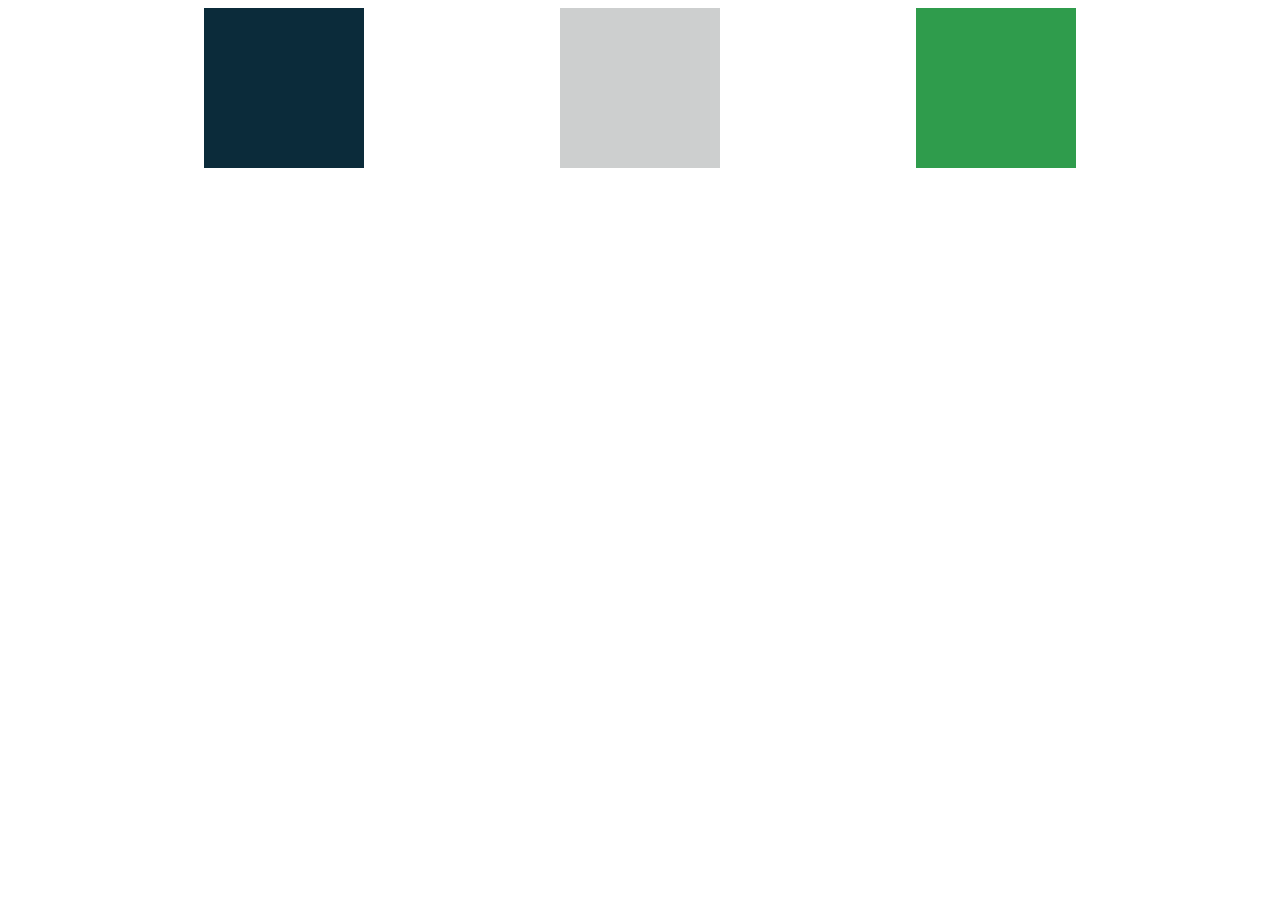
<file: m2u1/index.html>
<!DOCTYPE html>
<html lang="en">
<head>
    <meta charset="UTF-8">
    <meta http-equiv="X-UA-Compatible" content="IE=edge">
    <meta name="viewport" content="width=device-width, initial-scale=1.0">
    <title>Document</title>
    <link rel="stylesheet" href="styles.css">
    
</head>
<body id="body">
    
    <div class="container">
        <div id="item1"></div>
        <div id="item2"></div>
        <div id="item3"></div>
    </div>

    <script type="text/javascript" src="javascript.js"></script>
</body>
</html>
</file>
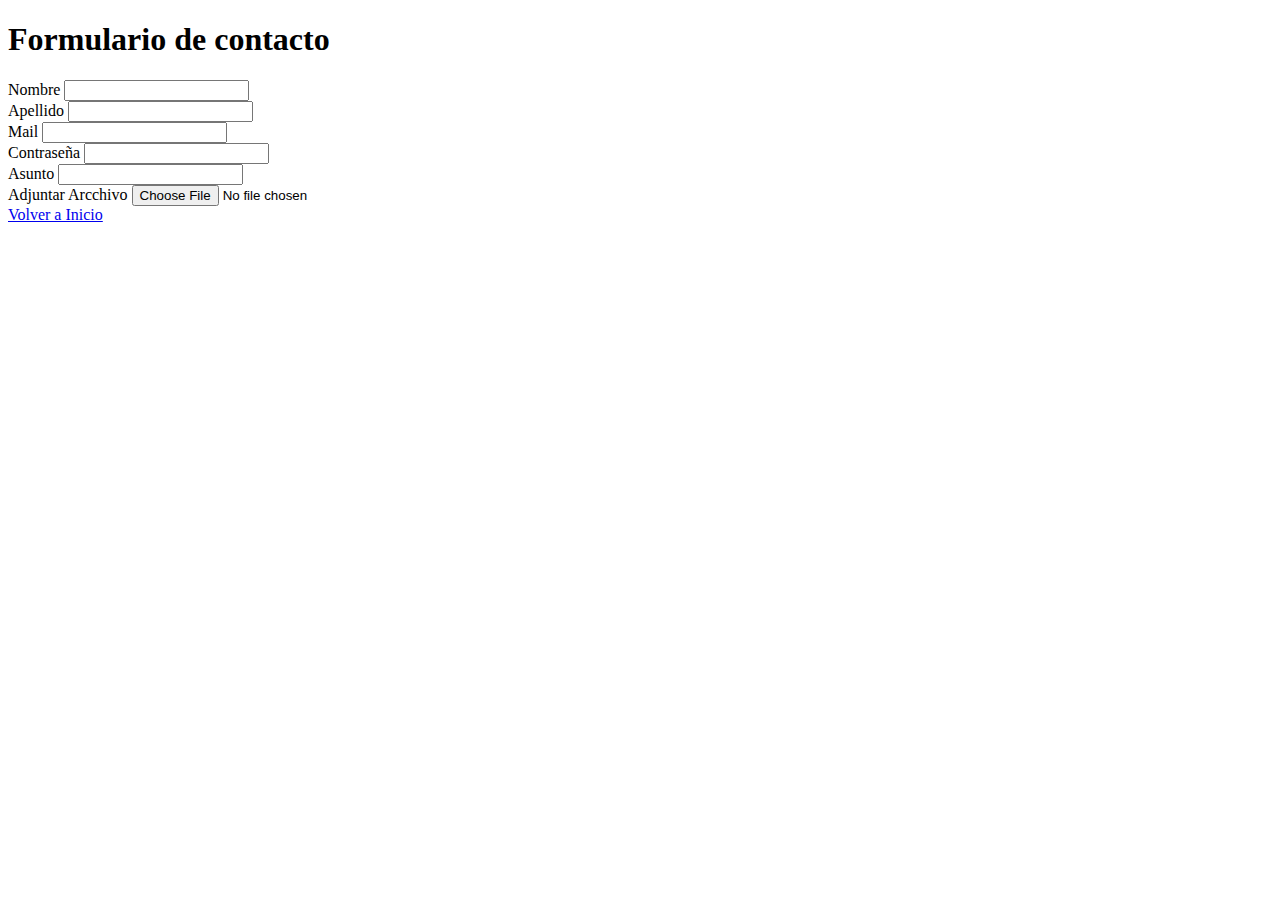
<file: form.html>
<!DOCTYPE html>
<html lang="en">
<head>
    <meta charset="UTF-8">
    <meta http-equiv="X-UA-Compatible" content="IE=edge">
    <meta name="viewport" content="width=device-width, initial-scale=1.0">
    <title>Formulario de contacto</title>
</head>
<body>
    <h1>Formulario de contacto</h1>
    <form action="">
        <label for="nombre">Nombre</label>
        <input type="text" name="nombre" id="nombre">
        <br>
        <label for="apellido">Apellido</label>
        <input type="text" name="apellido" id="Apellido">
        <br>
        <label for="contact">Mail</label>
        <input type="mail" name="mail" id="mail">
        <br>
        <label for="pass">Contraseña</label>
        <input type="password" name="pass" id="pass">
        <br>
        <label for="asunto">Asunto</label>
        <input type="text" name="asunto" id="asunto">
        <br>
        <label for="adjuntararchivo">Adjuntar Arcchivo</label>
        <input type="file" name="adjuntararchivo" id="adjuntararchivo">
    </form>
    <footer>
        <a href="/m1u1/cvlucasjuarez.html">Volver a Inicio</a>
    </footer>
    
</body>
</html>
</file>
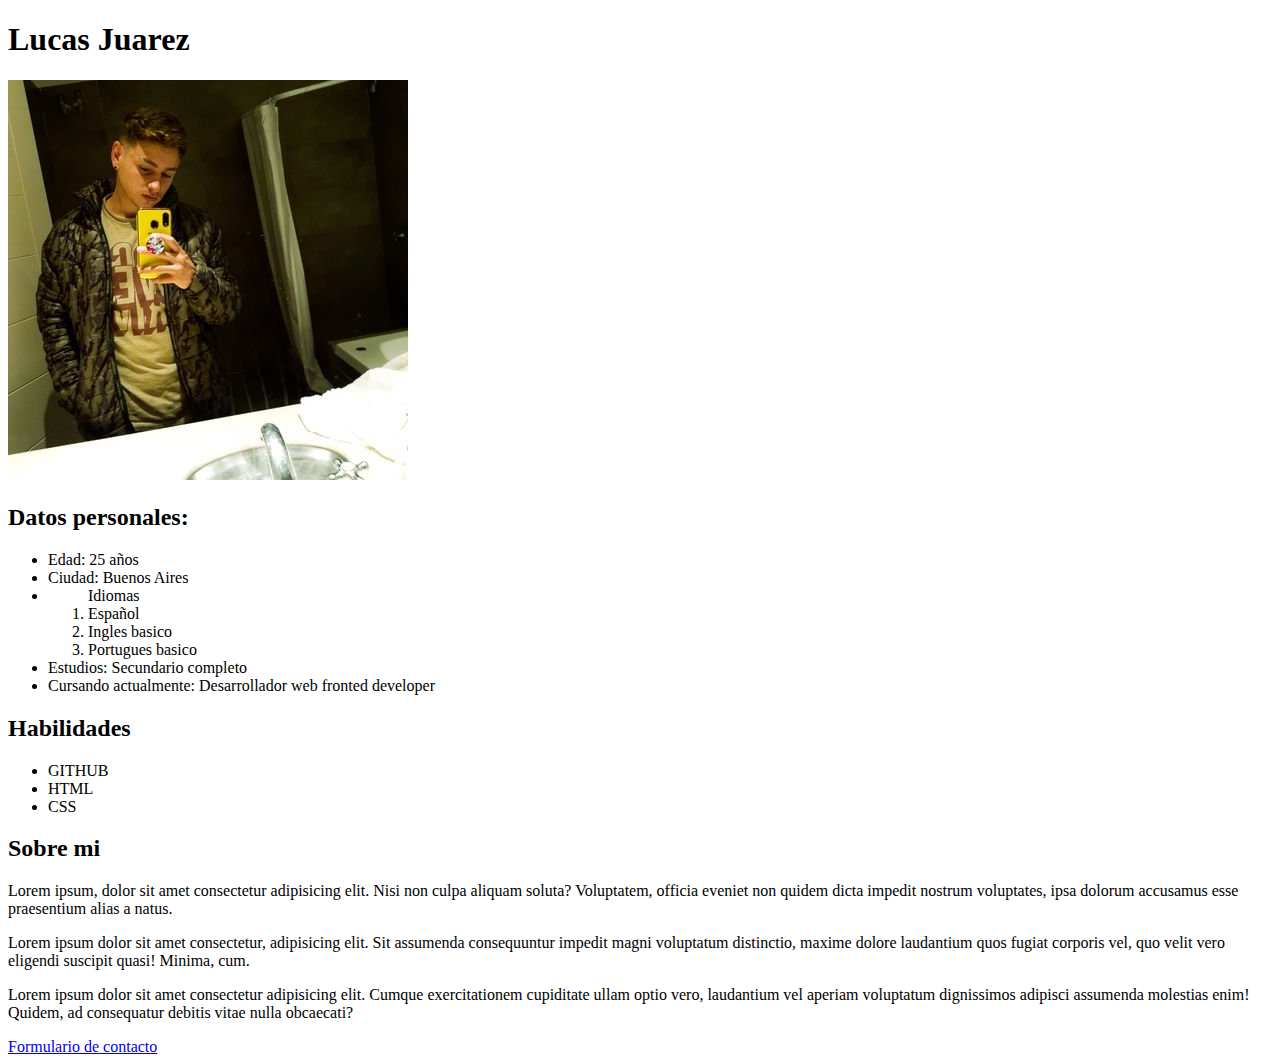
<file: m1u1/cvlucasjuarez.html>
<!DOCTYPE html>
<html lang="en">
<head>
    <meta charset="UTF-8">
    <meta http-equiv="X-UA-Compatible" content="IE=edge">
    <meta name="viewport" content="width=device-width, initial-scale=1.0">
    <title>CV Lucas Juarez</title>
</head>
<body>
    <header>
    <h1>Lucas Juarez</h1>
    <img src="/m1u1/imgcv.jpg" alt="Foto de perfil">
    </header>
    <section>
        <h2>Datos personales:</h2>
        <ul>
            <li>Edad: 25 años</li>
            <li>Ciudad: Buenos Aires</li>
            <li>
                <ol>Idiomas
                    <li>Español</li>
                    <li>Ingles basico</li>
                    <li>Portugues basico</li>
                </ol>
            </li>
            <li>Estudios: Secundario completo</li>
            <li>Cursando actualmente: Desarrollador web fronted developer</li>
    </section>
    <section>
        <h2>Habilidades</h2>
        <ul>
            <li>GITHUB</li>
            <li>HTML</li>
            <li>CSS</li>
        </ul>
    </section>
    <section>
        <h2>Sobre mi</h2>
        <p>Lorem ipsum, dolor sit amet consectetur adipisicing elit. Nisi non culpa aliquam soluta? Voluptatem, officia eveniet non quidem dicta impedit nostrum voluptates, ipsa dolorum accusamus esse praesentium alias a natus.</p>
        <p>Lorem ipsum dolor sit amet consectetur, adipisicing elit. Sit assumenda consequuntur impedit magni voluptatum distinctio, maxime dolore laudantium quos fugiat corporis vel, quo velit vero eligendi suscipit quasi! Minima, cum.</p>
        <p>Lorem ipsum dolor sit amet consectetur adipisicing elit. Cumque exercitationem cupiditate ullam optio vero, laudantium vel aperiam voluptatum dignissimos adipisci assumenda molestias enim! Quidem, ad consequatur debitis vitae nulla obcaecati?</p>
    </section>
    <footer>
        <a href="/m1u1/form.html" target="_blank">Formulario de contacto</a>
    </footer>

</body>
</html>
</file>
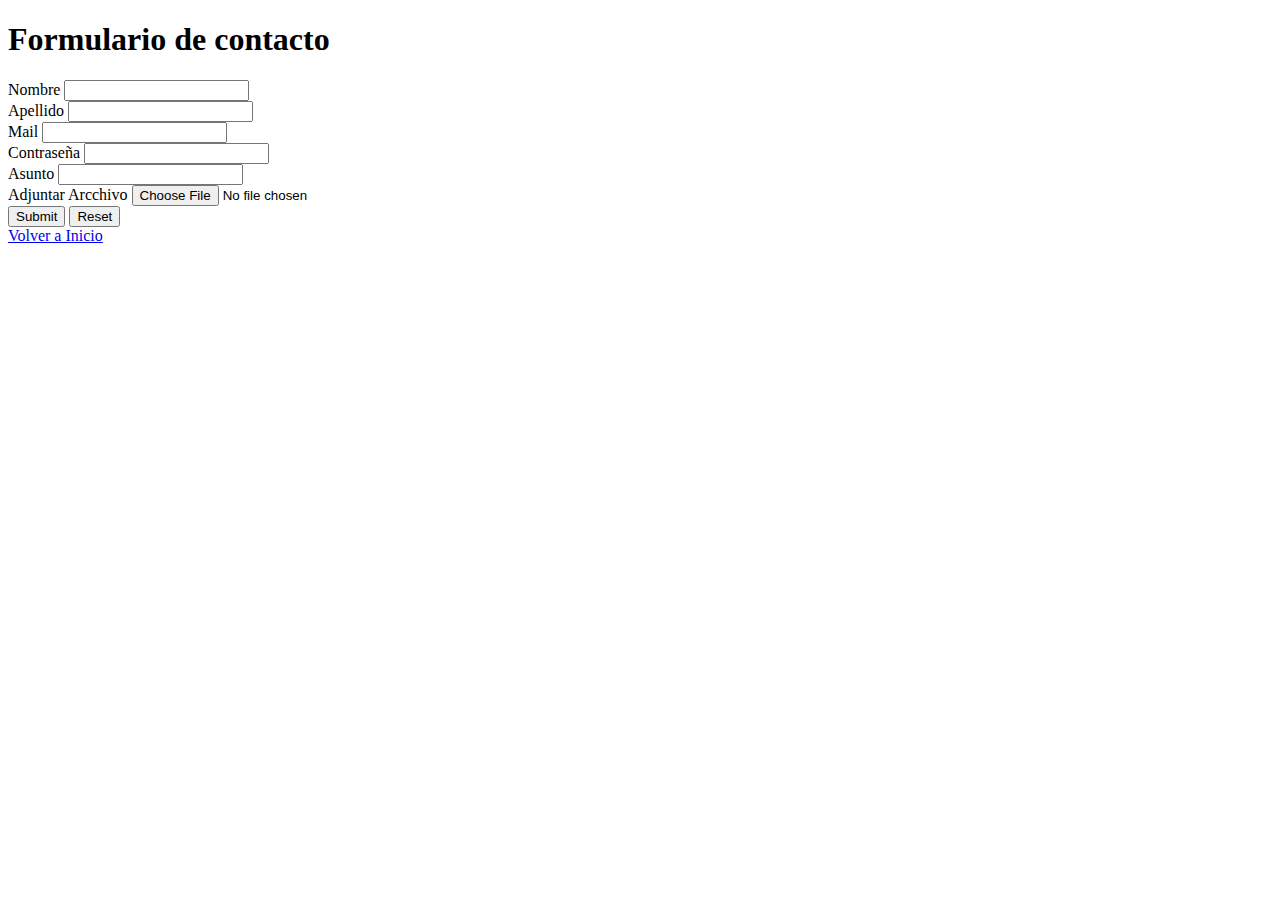
<file: m1u1/form.html>
<!DOCTYPE html>
<html lang="en">
<head>
    <meta charset="UTF-8">
    <meta http-equiv="X-UA-Compatible" content="IE=edge">
    <meta name="viewport" content="width=device-width, initial-scale=1.0">
    <title>Formulario de contacto</title>
</head>
<body>
    <h1>Formulario de contacto</h1>
    <form action="">
        <label for="nombre">Nombre</label>
        <input type="text" name="nombre" id="nombre">
        <br>
        <label for="apellido">Apellido</label>
        <input type="text" name="apellido" id="Apellido">
        <br>
        <label for="contact">Mail</label>
        <input type="mail" name="mail" id="mail">
        <br>
        <label for="pass">Contraseña</label>
        <input type="password" name="pass" id="pass">
        <br>
        <label for="asunto">Asunto</label>
        <input type="text" name="asunto" id="asunto">
        <br>
        <label for="adjuntararchivo">Adjuntar Arcchivo</label>
        <input type="file" name="adjuntararchivo" id="adjuntararchivo">
        <br>
        <input type="submit">
        <input type="reset">
    </form>
    <footer>
        <a href="/m1u1/cvlucasjuarez.html">Volver a Inicio</a>
    </footer>
    
</body>
</html>
</file>
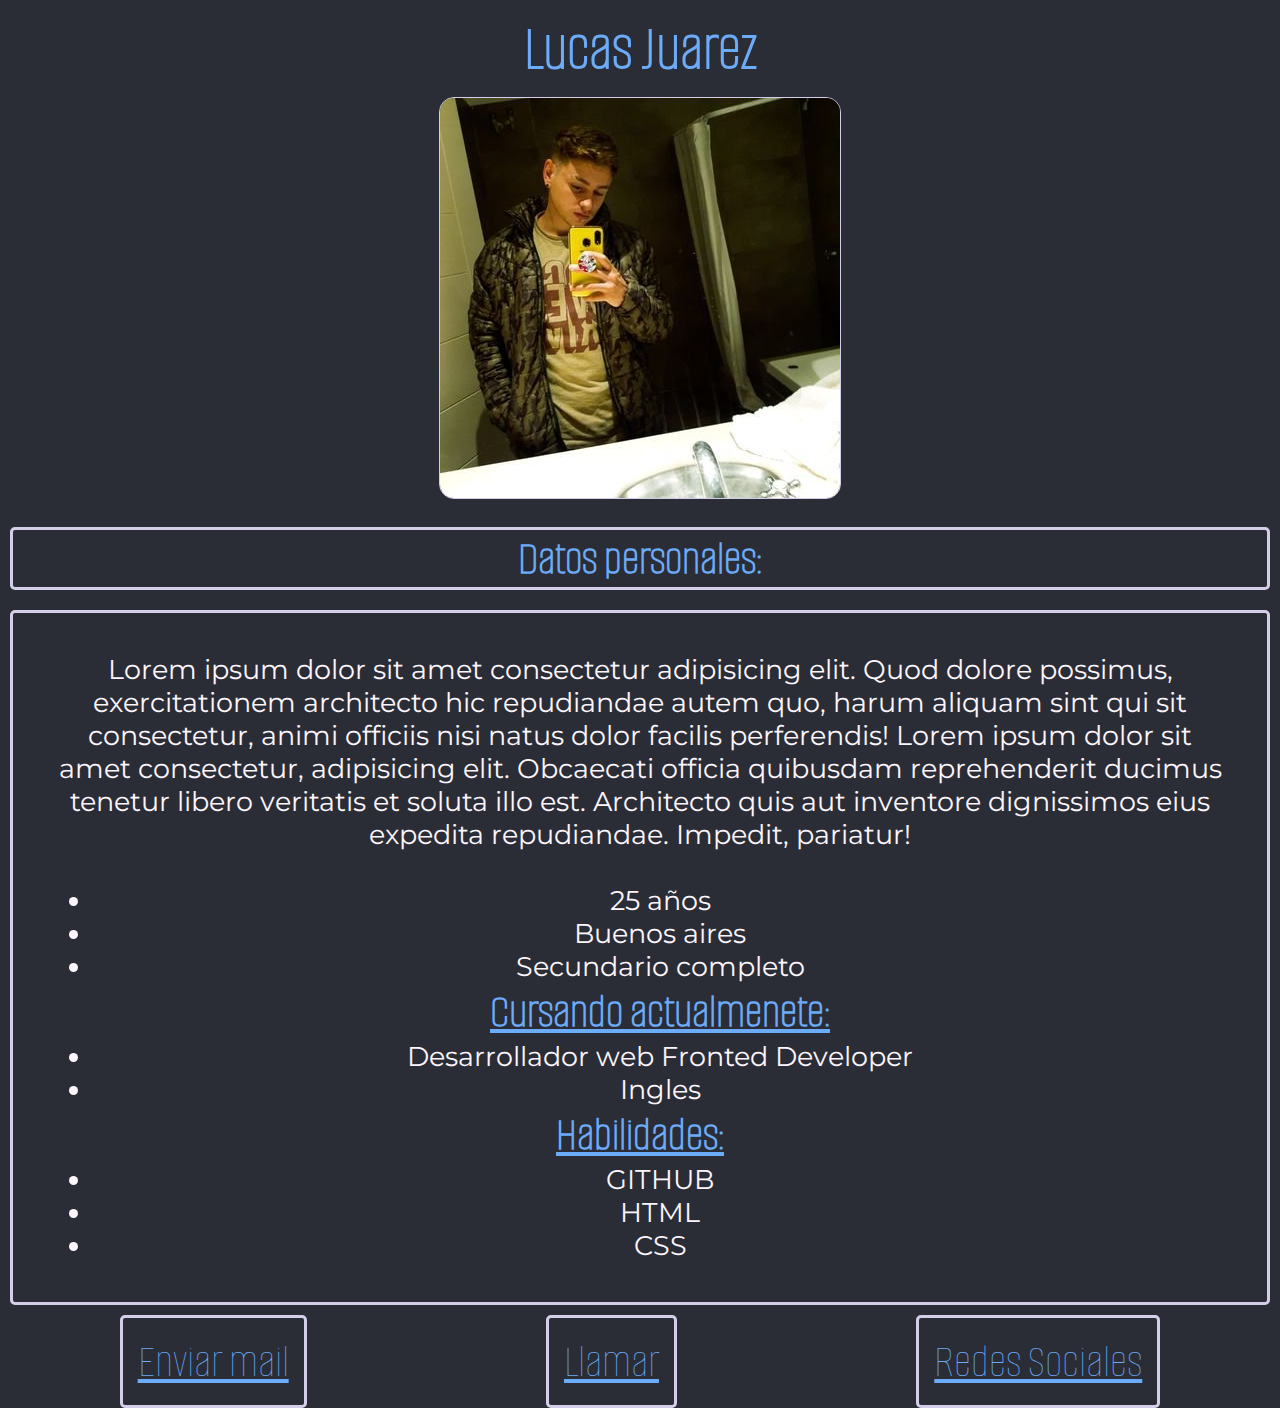
<file: m1u3/cv.html>
<!DOCTYPE html>
<html lang="en">
<head>
    <meta charset="UTF-8">
    <meta http-equiv="X-UA-Compatible" content="IE=edge">
    <meta name="viewport" content="width=device-width, initial-scale=1.0">
    <link rel="stylesheet" href="/m1u3/styles.css">
    <link href="https://fonts.googleapis.com/css2?family=Alumni+Sans+Pinstripe&display=swap" rel="stylesheet">
    <link href="https://fonts.googleapis.com/css2?family=Montserrat&display=swap" rel="stylesheet">
    <title>CV Lucas Juarez</title>
</head>
<body class="body">
    <header>
    <h1 class="title">Lucas Juarez</h1>
    <img class="img" src="/m1u1/imgcv.jpg" alt="Foto de perfil">
    </header>
    <br>
    <div class="section-1">
        <h2 class="h2">Datos personales:</h2>
    </div>
    <div class="containerdp">
        <div class="item-containerdp">
            <p>Lorem ipsum dolor sit amet consectetur adipisicing elit. Quod dolore possimus, exercitationem architecto hic repudiandae autem quo, harum aliquam sint qui sit consectetur, animi officiis nisi natus dolor facilis perferendis! Lorem ipsum dolor sit amet consectetur, adipisicing elit. Obcaecati officia quibusdam reprehenderit ducimus tenetur libero veritatis et soluta illo est. Architecto quis aut inventore dignissimos eius expedita repudiandae. Impedit, pariatur!</p> <br>
            <ul>
                <li>25 años</li>
                <li>Buenos aires</li>
                <li>Secundario completo</li>
                <h3 class="textlist">Cursando actualmenete:</h3>
                <li>Desarrollador web Fronted Developer</li>
                <li>Ingles</li>
            </ul>
            <h3 class="textlist">Habilidades:</h3>
            <ul>
            <li>GITHUB</li>
            <li>HTML</li>
            <li>CSS</li>
            </ul>
        </div>
    </div>
    <footer class="footer">
        <a class="item-footer" href="#">Enviar mail</a>
        <a class="item-footer" href="#">Llamar</a>
        <a class="item-footer" href="#">Redes Sociales</a> 
    </footer>

</body>
</html>
</file>
<file: m2u1/styles.css>
.container {
    display: flex;
    flex-wrap: wrap;
    align-items: normal;
    justify-content: space-evenly;
    flex-direction: row;
}

#item1 {
    margin: 0;
    padding: 5rem;
    background-color: #0b2b3a;
}
#item2 {
    margin: 0;
    padding: 5rem;
    background-color:#cdcfcf;
}
#item3 {
    margin: 0;
    padding: 5rem;
    background-color:#2f9c4c;
}
</file>
<file: m1u3/styles.css>
* {
    margin: 0;
}

.body {
    background-color: #2a2d35;
}

.title {
    color: #6cabf7;
    font-size: 4rem;
    font-family: 'Alumni Sans Pinstripe', sans-serif;
    text-align: center;
    margin: 10px;
}

.img {
    display: block;
    margin: 0 auto;
    border: 1px solid #d5ceeb;
    border-radius: 15px;
}

.section-1 {
    display: block;
    margin: 10px;
    border: 3px solid #d5ceeb;
    border-radius: 5px; 
}

.h2 {
    color: #6cabf7;
    font-family: 'Alumni Sans Pinstripe', sans-serif;
    font-size: 3rem;
    text-align: center;
}

.containerdp {
    display: flex;
}

.item-containerdp {
    border: 3px solid #d5ceeb;
    border-radius: 5px;
    margin: 10px;
    text-align: center;
    font-family: 'Montserrat', sans-serif;
    font-size: 1.7rem;
    color: #fcf5fc;
    padding: 40px;
}

a {
    color: #6cabf7;
    text-align: center;
}

.textlist {
    color: #6cabf7;
    font-family: 'Alumni Sans Pinstripe', sans-serif;
    font-size: 3rem;
    text-align: center;
    text-decoration-line: underline;
}

.footer {
    display: flex;
}

.item-footer {
    margin: 0 auto;
    color: #6cabf7;
    font-family: 'Alumni Sans Pinstripe', sans-serif;
    font-size: 3rem;
    border: 3px solid #d5ceeb;
    border-radius: 5px;
    padding: 15px;
}

a:hover {
    color: #d5ceeb;
    transition: 0.5s;
    border-color: #6cabf7;
}
</file>
